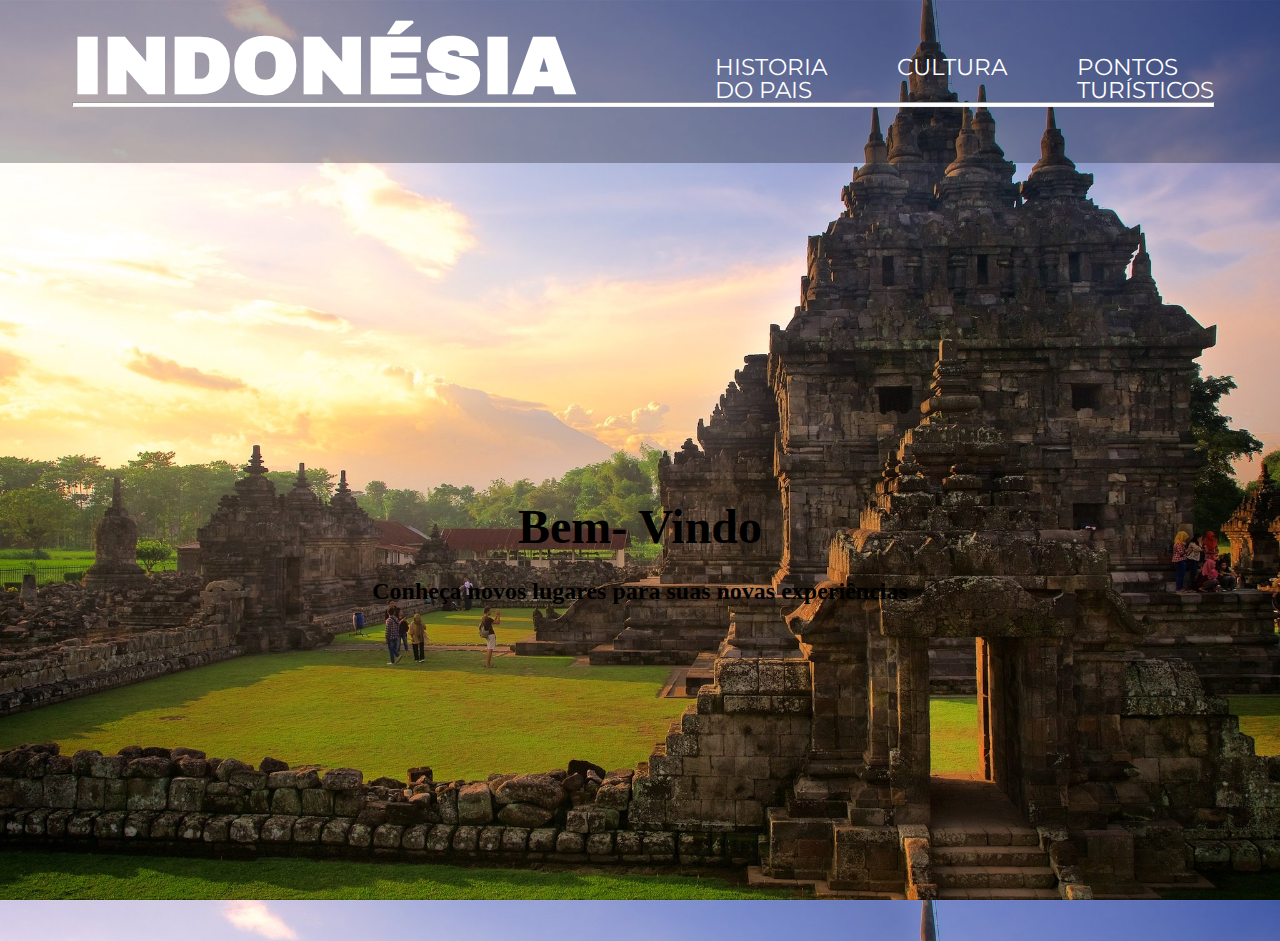
<file: pages/index.html>
<!DOCTYPE html>
<html lang="en">
<head>
    <meta charset="UTF-8">
    <meta name="viewport" content="width=device-width, initial-scale=1.0">
    <link rel="stylesheet" href="style.css">
    <title>Indonésia</title>
</head>
<body>
    <header>
        <nav>
            <ul>
                <div class="home">
                <li>
                    <a class="active2" href="./index.html">Indonésia</a>
                </li></div>
                <li>
                    <a href="./historia.html">Historia do Pais</a>
                </li>
                <li>
                    <a href="./cultura.html">Cultura</a>
                </li>
                <li>
                    <a href="./pontos-turisticos.html">Pontos Turísticos</a>
                </li>
            </ul>
            <div class="linha">
            <hr></div>
        </nav>
    </header>
    <main>
        <h1>Bem- Vindo</h1>
        <h2>Conheça novos lugares para suas novas experiências </h2>
    </main>
</body>
</html>
</file>
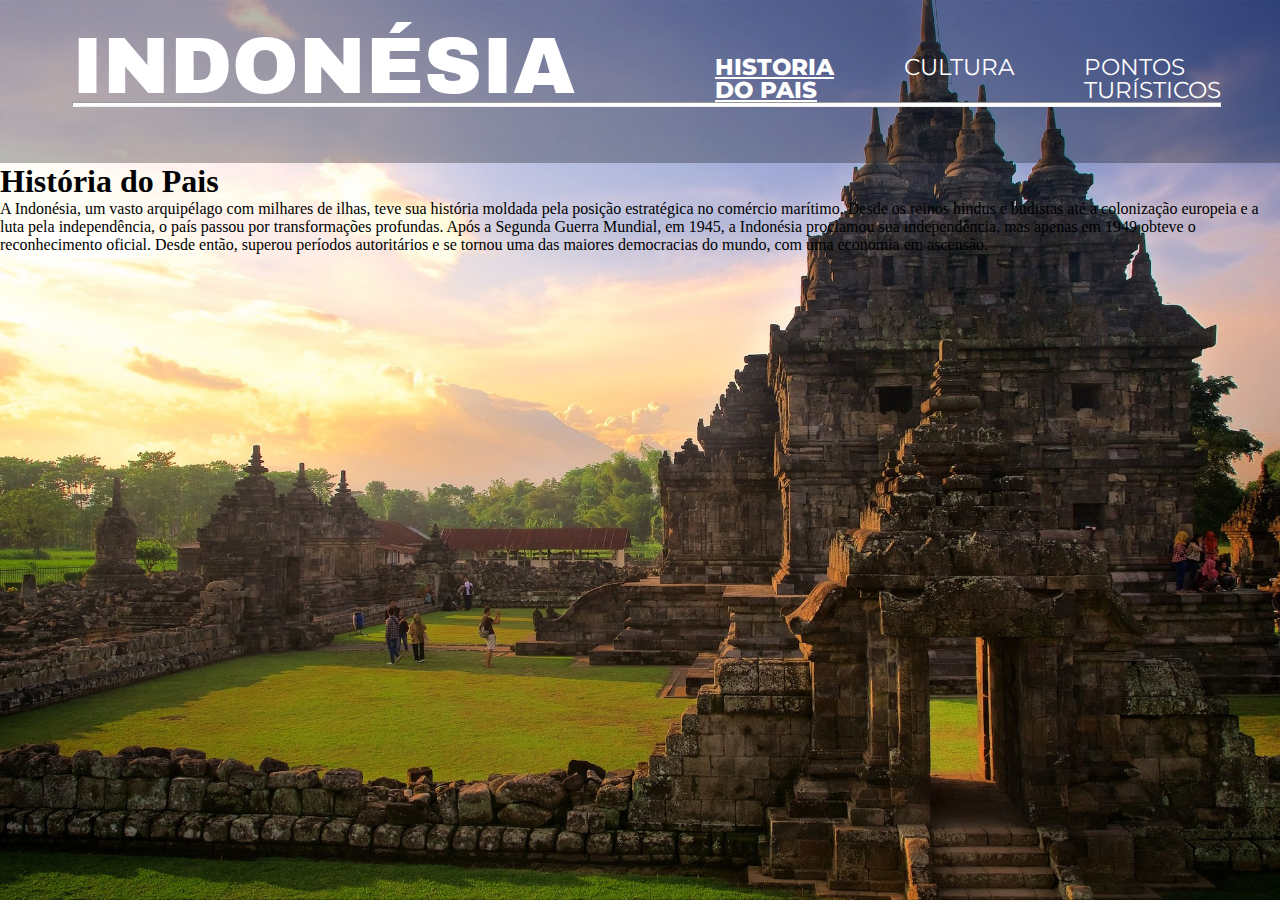
<file: pages/historia.html>
<!DOCTYPE html>
<html lang="en">
<head>
    <meta charset="UTF-8">
    <meta name="viewport" content="width=device-width, initial-scale=1.0">
    <link rel="stylesheet" href="historia.css">
    <title>História do país</title>
</head>
<body>
    <header>
        <nav>
            <ul>
                <div class="home">
                    <li>
                        <a  href="./index.html">Indonésia</a>
                    </li></div>
                <li>
                    <a class="active" href="./historia.html">Historia do Pais</a>
                </li>
                <li>
                    <a href="./cultura.html">Cultura</a>
                </li>
                <li>
                    <a href="./pontos-turisticos.html">Pontos Turísticos</a>
                </li>
            </ul>
            <hr>
        </nav>
    </header>
    <main>
        <h1>História do Pais</h1>
        <div class="contexto-histórico">
            <p>A Indonésia, um vasto arquipélago com milhares de ilhas, teve sua história moldada pela posição estratégica no comércio marítimo. Desde os reinos hindus e budistas até a colonização europeia e a luta pela independência, o país passou por transformações profundas. Após a Segunda Guerra Mundial, em 1945, a Indonésia proclamou sua independência, mas apenas em 1949 obteve o reconhecimento oficial. Desde então, superou períodos autoritários e se tornou uma das maiores democracias do mundo, com uma economia em ascensão.</p>
        </div>
        <div class="linha-do-tempo">
        </div>
    </main>
</body>
</html>
</file>
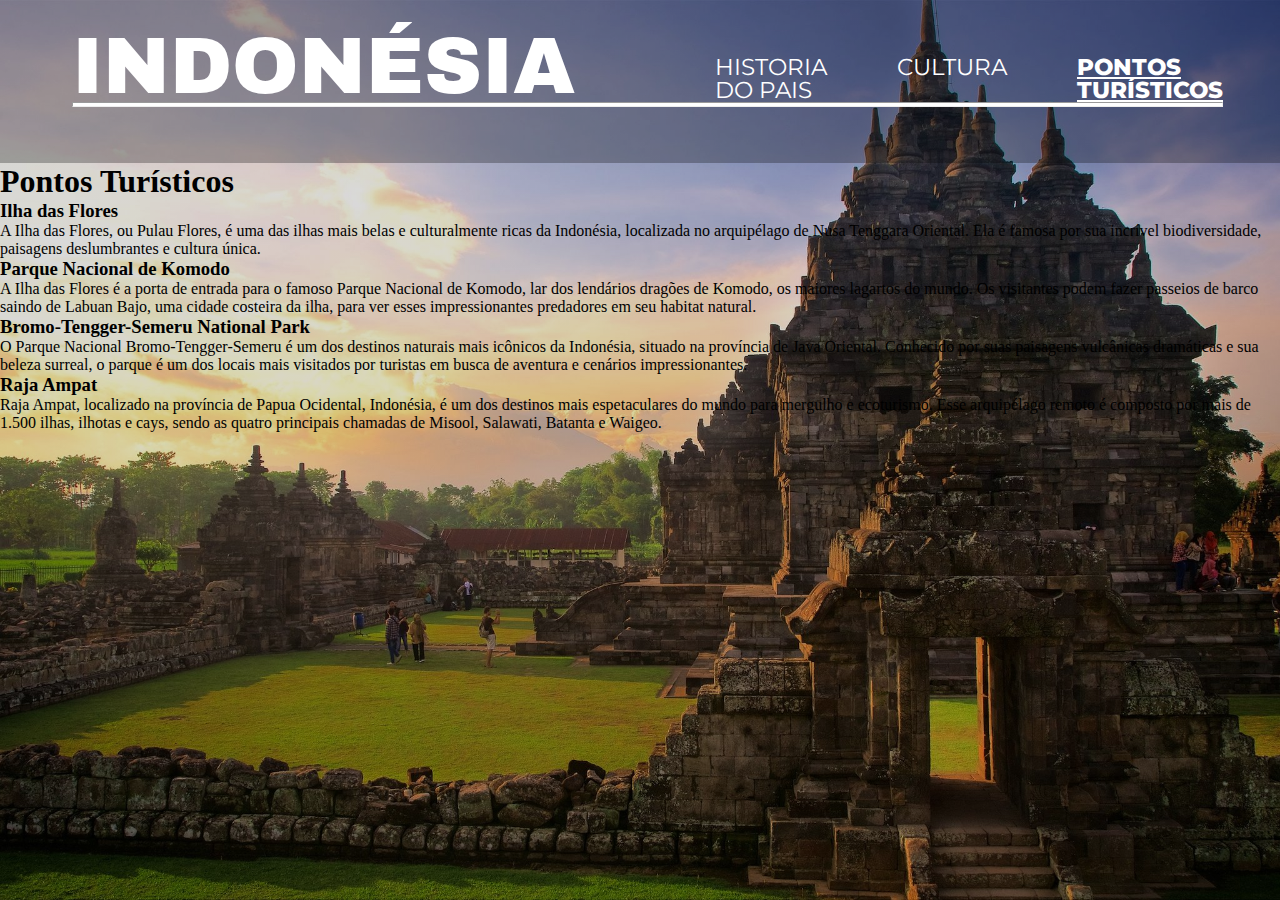
<file: pages/pontos-turisticos.html>
<!DOCTYPE html>
<html lang="en">
<head>
    <meta charset="UTF-8">
    <meta name="viewport" content="width=device-width, initial-scale=1.0">
    <link rel="stylesheet" href="pontos-turisticos.css">
    <title>Pontos Turísticos</title>
</head>
<body>
    <header>
        <nav>
            <ul>
                <div class="home">
                    <li>
                        <a  href="./index.html">Indonésia</a>
                    </li></div>
                <li>
                    <a href="./historia.html">Historia do Pais</a>
                </li>
                <li>
                    <a href="./cultura.html">Cultura</a>
                </li>
                <li>
                    <a class="active" href="./pontos-turisticos.html">Pontos Turísticos</a>
                </li>
            </ul>
            <hr>
        </nav>
    </header>
    <main>
        <h1>Pontos Turísticos</h1>
        <div class="Ilha-das-Flores">
            <h3>Ilha das Flores</h3>
            <p>A Ilha das Flores, ou Pulau Flores, é uma das ilhas mais belas e culturalmente ricas da Indonésia, localizada no arquipélago de Nusa Tenggara Oriental. Ela é famosa por sua incrível biodiversidade, paisagens deslumbrantes e cultura única.</p>
        </div>
        <div class="Parque-Nacional">
            <h3>Parque Nacional de Komodo</h3>
            <p>A Ilha das Flores é a porta de entrada para o famoso Parque Nacional de Komodo, lar dos lendários dragões de Komodo, os maiores lagartos do mundo. Os visitantes podem fazer passeios de barco saindo de Labuan Bajo, uma cidade costeira da ilha, para ver esses impressionantes predadores em seu habitat natural.
            </p>
        </div>
        <div class="Bromo-Tengger">
            <h3>Bromo-Tengger-Semeru National Park</h3>
            <p>O Parque Nacional Bromo-Tengger-Semeru é um dos destinos naturais mais icônicos da Indonésia, situado na província de Java Oriental. Conhecido por suas paisagens vulcânicas dramáticas e sua beleza surreal, o parque é um dos locais mais visitados por turistas em busca de aventura e cenários impressionantes.</p>
        </div>
        <div class="Raja-Ampat">
            <h3>Raja Ampat</h3>
            <p>Raja Ampat, localizado na província de Papua Ocidental, Indonésia, é um dos destinos mais espetaculares do mundo para mergulho e ecoturismo. Esse arquipélago remoto é composto por mais de 1.500 ilhas, ilhotas e cays, sendo as quatro principais chamadas de Misool, Salawati, Batanta e Waigeo.</p>
        </div>
    </main>
</body>
</html>
</file>
<file: pages/style.css>
@import "../css/global.css";
@import "../css/header.css";
body{
    background: var(--indonesia-bg);
    background-size: cover;     
    background-position: center; 
    overflow: hidden;             
}
main {
    height: calc(100vh - 12.2rem);
    display: flex;
    flex-direction: column;
    align-items: center;
    justify-content: center;
}
main h1 {
    font-size: 4.8rem;
    margin-bottom: 2.4rem;
}
</file>
<file: pages/historia.css>
@import "../css/global.css";
@import "../css/header.css";
body{
    background: var(--indonesia-bg);
    background-size: cover;
    background-position: center;
    height: 100vh; 
    overflow: hidden;             
}
</file>
<file: pages/pontos-turisticos.css>
@import "../css/global.css";
@import "../css/header.css";
body{
    background-image: linear-gradient(rgba(0, 0, 0, 0.15), rgba(0, 0, 0, 0.15)), var(--indonesia-bg);
    background-size: cover;
    background-position: center; 
    height: 100vh; 
    overflow: hidden;            
    background-color: rgba(0, 0, 0, 0.5);
}
</file>
